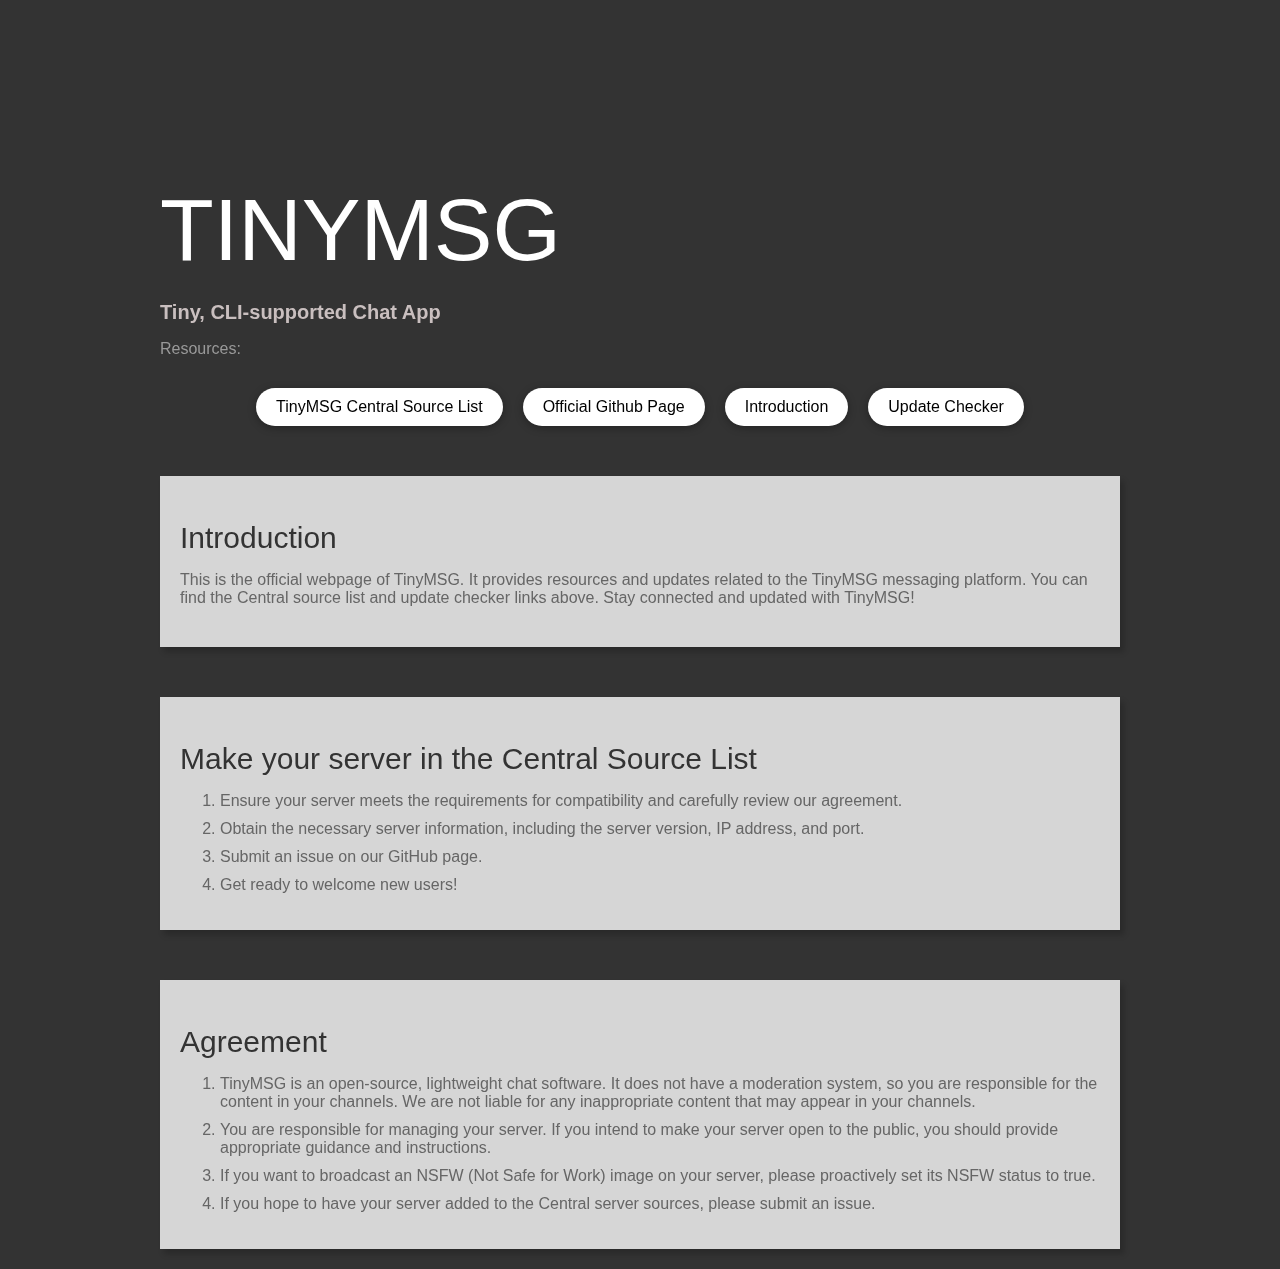
<file: index.html>
<!DOCTYPE HTML>
<html>

<head>
  <link rel="stylesheet" type="text/css" href="https://font.sec.miui.com/font/css?family=MiSans:300,400,450,500,600,650:Chinese_Simplify,Latin&display=swap" />
  <link rel="stylesheet" type="text/css" href="mtd.css">
  <meta name="viewport" content="width=device-width, initial-scale=1.0">
  <link rel="stylesheet" type="text/css" href="https://font.sec.miui.com/font/css?family=Mi_Lan_Pro:500:Chinese_Simplify,Latin&display=swap" />
  <style>
    body {
      font-family: MiSans, sans-serif;
      margin: 0;
      padding: 0;
      background-color: #E3E5E7;
      background-color: #333;
    }

    .container {
      max-width: 1000px;
      margin: 0 auto;
      padding: 20px;
      box-sizing: border-box;
      margin-top: 100px;
    }

    h1 {
      color: #ffffff;
      font-size: 88px;
      font-weight: 100;
      margin-bottom: 20px;
      text-transform: uppercase;
    }

    h3 {
      color: #c9bfbf;
      margin-bottom: 10px;
      font-size: 20px;
    }

    p {
      color: #999;
      margin-bottom: 20px;
    }

    .resource-container {
      display: flex;
      justify-content: center;
      margin-top: 30px;
    }

    .resource-link {
      display: inline-block;
      color: #000000;
      text-decoration: none;
      margin: 0 10px;
      padding: 10px 20px;
      border: none;
      border-radius: 30px;
      box-shadow: 0px 2px 8px rgba(0, 0, 0, 0.3);
      background-color: #ffffff;
      backdrop-filter: blur(8px);
      transition: background-color 0.3s;
    }
    .resource-link:hover {
      background-color: #6e7378;
      color: #fff;
    }

    .resource-link:first-child {
      margin-left: 0;
    }

    .resource-link:last-child {
      margin-right: 0;
    }

    .section {
      margin-top: 50px;
      background-color: rgba(255, 255, 255, 0.8);
      border-radius: 0px;
      box-shadow: 4px 5px 6px rgba(0, 0, 0, 0.2);
      padding: 20px;
    }

    .section h2 {
      color: #333;
      font-size: 30px;
      font-weight:400;
      margin-bottom: 10px;
    }

    .section p,
    .section ol {
      color: #666;
    }

    .section ol {
      margin-left: 20px;
      padding-left: 20px;
    }

    .section ol li {
      margin-bottom: 10px;
    }
.video-container {
  position: fixed;
  z-index: -1;
  top: 0;
  left: 0;
  width: 100%;
  height: 100%;
}

.video-container video {
  width: 100%;
  height: 100%;
  object-fit: cover;
}

  </style>
  <title>TinyMSG</title>
</head>

<body>
  <div class="container">
    <div class="video-container">
  </div>
    <h1>TinyMSG</h1>
    <h3>Tiny, CLI-supported Chat App</h3>
    <p>Resources:</p>
    <div class="resource-container">
      <a class="resource-link" href="https://tmsg.glowingstone.cn/source.json">TinyMSG Central Source List</a>
      <a class="resource-link" href="https://github.com/glowingstone124/TinyMSG">Official Github Page</a>
      <a class="resource-link" href="https://tmsg.glowingstone.cn/introduction.html">Introduction</a>
      <a class="resource-link" href="https://tmsg.glowingstone.cn/update.json">Update Checker</a>
    </div>
    <div class="section">
      <h2>Introduction</h2>
      <p>This is the official webpage of TinyMSG. It provides resources and updates related to the TinyMSG messaging platform. You can find the Central source list and update checker links above. Stay connected and updated with TinyMSG!</p>
    </div>
    <div class="section">
      <h2>Make your server in the Central Source List</h2>
      <ol>
        <li>Ensure your server meets the requirements for compatibility and carefully review our agreement.</li>
        <li>Obtain the necessary server information, including the server version, IP address, and port.</li>
        <li>Submit an issue on our GitHub page.</li>
        <li>Get ready to welcome new users!</li>
      </ol>
    </div>
    <div class="section">
      <h2>Agreement</h2>
      <ol>
        <li>TinyMSG is an open-source, lightweight chat software. It does not have a moderation system, so you are responsible for the content in your channels. We are not liable for any inappropriate content that may appear in your channels.</li>
        <li>You are responsible for managing your server. If you intend to make your server open to the public, you should provide appropriate guidance and instructions.</li>
        <li>If you want to broadcast an NSFW (Not Safe for Work) image on your server, please proactively set its NSFW status to true.</li>
        <li>If you hope to have your server added to the Central server sources, please submit an issue.</li>
      </ol>
    </div>
  </div>
</body>

</html>
</file>
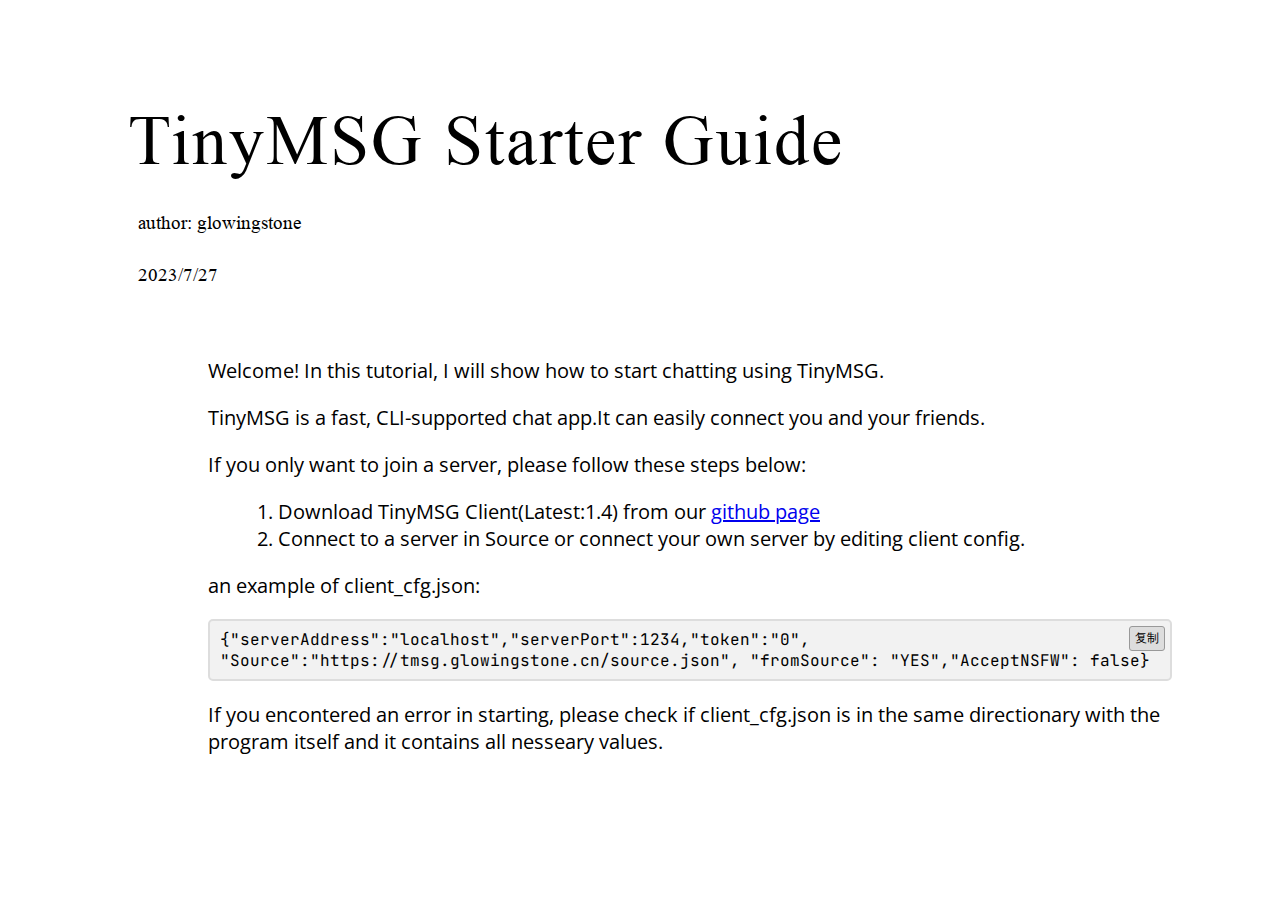
<file: introduction-start.html>
<!DOCTYPE HTML>
<head>
    <style>
        body{
            background-color: white;
        }
        .title{
            margin-top: 100px;
            margin-left: 100px;
        }
        .tt{
            top: 100px;
            left: 100px;
            font-size: 70px;
            color: black;
            font-family: title;
            letter-spacing:2px;
            font-weight: 100;
            margin-left:20px;
            margin-top: 5px;
            margin-bottom: 5px;
        }
        .copy-button {
            position: absolute;
            top: 5px;
            right: 5px;
            font-size: 12px;
            cursor: pointer;
            background-color: #ddd;
            padding: 3px 5px;
            border: 1px solid #999;
            border-radius: 3px;
        }
        .tt2{
            color: black;
            font-family: title;
            font-weight: 500;
            margin:30px
        }
        @font-face {
            font-family: title;
            src: url(tnr.ttf);
        }
        @font-face {
            font-family: opensans;
            src: url(opensans.ttf);
        }
        .content {
            margin: 30px 100px;
            margin-top: 70px;
        }
        .content p {
            margin-bottom: 20px;
            font-size: 20px;
            font-family: opensans;
        }
        .content ol {
            margin-left: 30px;
            font-size: 20px;
            font-family: opensans;
        }
        code {
            font-family: 'JetBrains Mono', monospace;
            background-color: #f2f2f2;
            padding: 3px 5px;
            white-space: pre-wrap;
        }
        pre {
            background-color: #f2f2f2;
            padding: 5px;
            border: 2px solid #ddd;
            border-radius: 5px;
            display: flex;
            font-family: 'JetBrains Mono', monospace;
            position: relative;
        }
    </style>
    <link rel="preconnect" href="https://fonts.googleapis.com">
    <link rel="preconnect" href="https://fonts.gstatic.com" crossorigin>
    <link href="https://fonts.googleapis.com/css2?family=JetBrains+Mono&display=swap" rel="stylesheet">
</head>
<body>
    <div class="title">
        <h1 class="tt">TinyMSG Starter Guide</h1>
        <h3 class="tt2">author: glowingstone</h3>
        <h3 class="tt2">2023/7/27</h3>
        <div class="content">
            <p>Welcome! In this tutorial, I will show how to start chatting using TinyMSG.</p>
            <p>TinyMSG is a fast, CLI-supported chat app.It can easily connect you and your friends.</p>
            <p>If you only want to join a server, please follow these steps below:</p>
            <ol>
                <li>Download TinyMSG Client(Latest:1.4) from our <a href="https://github.com/glowingstone124/TinyMSG">github page</a></li>
                <li>Connect to a server in Source or connect your own server by editing client config.</li>
            </ol>
            <p>an example of client_cfg.json:</p>
            <pre>
            <code>{"serverAddress":"localhost","serverPort":1234,"token":"0", "Source":"https://tmsg.glowingstone.cn/source.json", "fromSource": "YES","AcceptNSFW": false}</code>
            <span class="copy-button" onclick="copyCodeToClipboard(this)">复制</span>
        </pre>
        <p>If you encontered an error in starting, please check if client_cfg.json is in the same directionary with the program itself and it contains all nesseary values.</p>
        </div>
    </div>
    <script>
        function copyCodeToClipboard(button) {
            const codeElement = button.previousElementSibling; // Use previousElementSibling to skip the whitespace text node
        const codeText = codeElement.textContent.trim(); // Trim the content to remove leading/trailing whitespaces
        const tempInput = document.createElement('textarea');
        tempInput.value = codeText;
        document.body.appendChild(tempInput);
        tempInput.select();
        document.execCommand('copy');
        document.body.removeChild(tempInput);
            alert('success!');
        }
    </script>
</body>
</file>
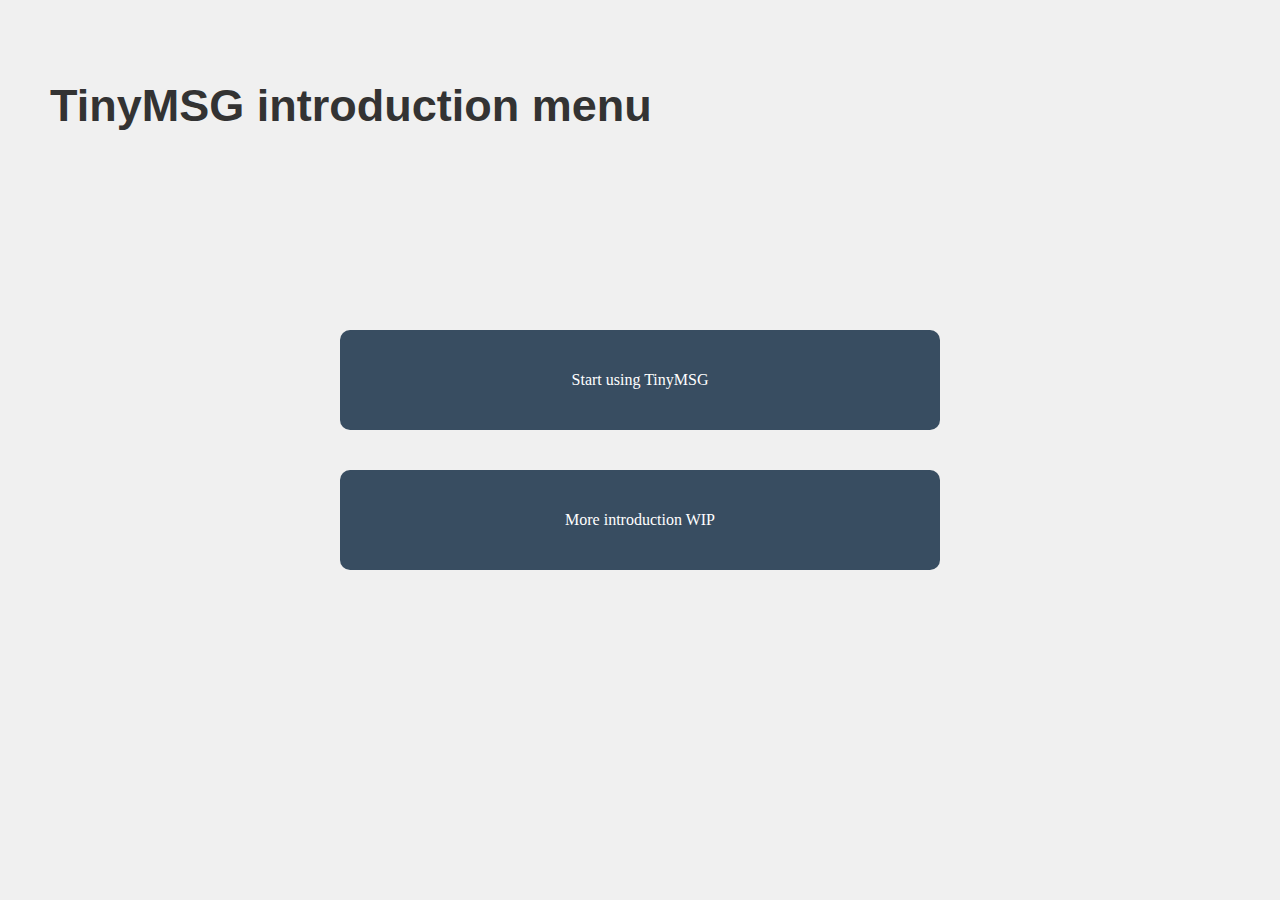
<file: introduction.html>
<!DOCTYPE html>
<html lang="en">
<head>
    <meta charset="UTF-8">
    <meta name="viewport" content="width=device-width, initial-scale=1.0">
    <title>Introduction Menu</title>
    <style>
        body {
            display: flex;
            justify-content: center;
            align-items: center;
            min-height: 100vh;
            margin: 0;
            background-color: #f0f0f0;
        }
        .container {
            display: flex;
            justify-content: center;
            align-items: center;
            flex-direction: column; /* 纵向排列 */
        }
        h1 {
            position: absolute;
            top: 50px;
            left: 50px;
            font-size: 45px;
            color: #333;
            font-family: Arial, sans-serif;
        }
        .rounded-rectangle {
            width: 600px;
            height: 100px;
            background-color: #384d61;
            border-radius: 10px;
            margin: 20px;
            display: flex;
            justify-content: center;
            align-items: center;
            font-size: 16px;
            color: #ffffff;
            cursor: pointer;
            transition: transform 0.2s, box-shadow 0.2s;
        }
        .rounded-rectangle:hover {
            transform: translateY(-5px);
            box-shadow: 0 8px 16px rgba(66, 135, 245, 0.3);
        }
    </style>
</head>
<body>
    <h1>TinyMSG introduction menu</h1>

    <div class="container">
        <div class="container">
            <div class="rounded-rectangle" onclick="navigateToPage('https://tmsg.glowingstone.cn/introduction-start.html')">
                Start using TinyMSG
            </div>
            <div class="rounded-rectangle" onclick="navigateToPage('#')">
                More introduction WIP
            </div>
            <!-- Add more rounded rectangles as needed -->
        </div>
    </div>
    <script>
        function navigateToPage(url) {
            window.location.href = url;
        }
    </script>
</body>
</html>
</file>
<file: mtd.css>
body {
  margin: 0;
  padding: 0;
  font-family: 'MiSans', sans-serif;
}

header {
  background-color: #2196F3;
  padding: 10px;
}

.top-menu {
  display: flex;
  justify-content: space-between;
  background-color: rgb(182, 182, 182);
}

.top-menu a {
  color: #fff;
  text-decoration: none;
  padding: 10px;
  margin: 0 20px;
}

.top-menu a:hover {
  background-color: #1976D2;
}
</file>
